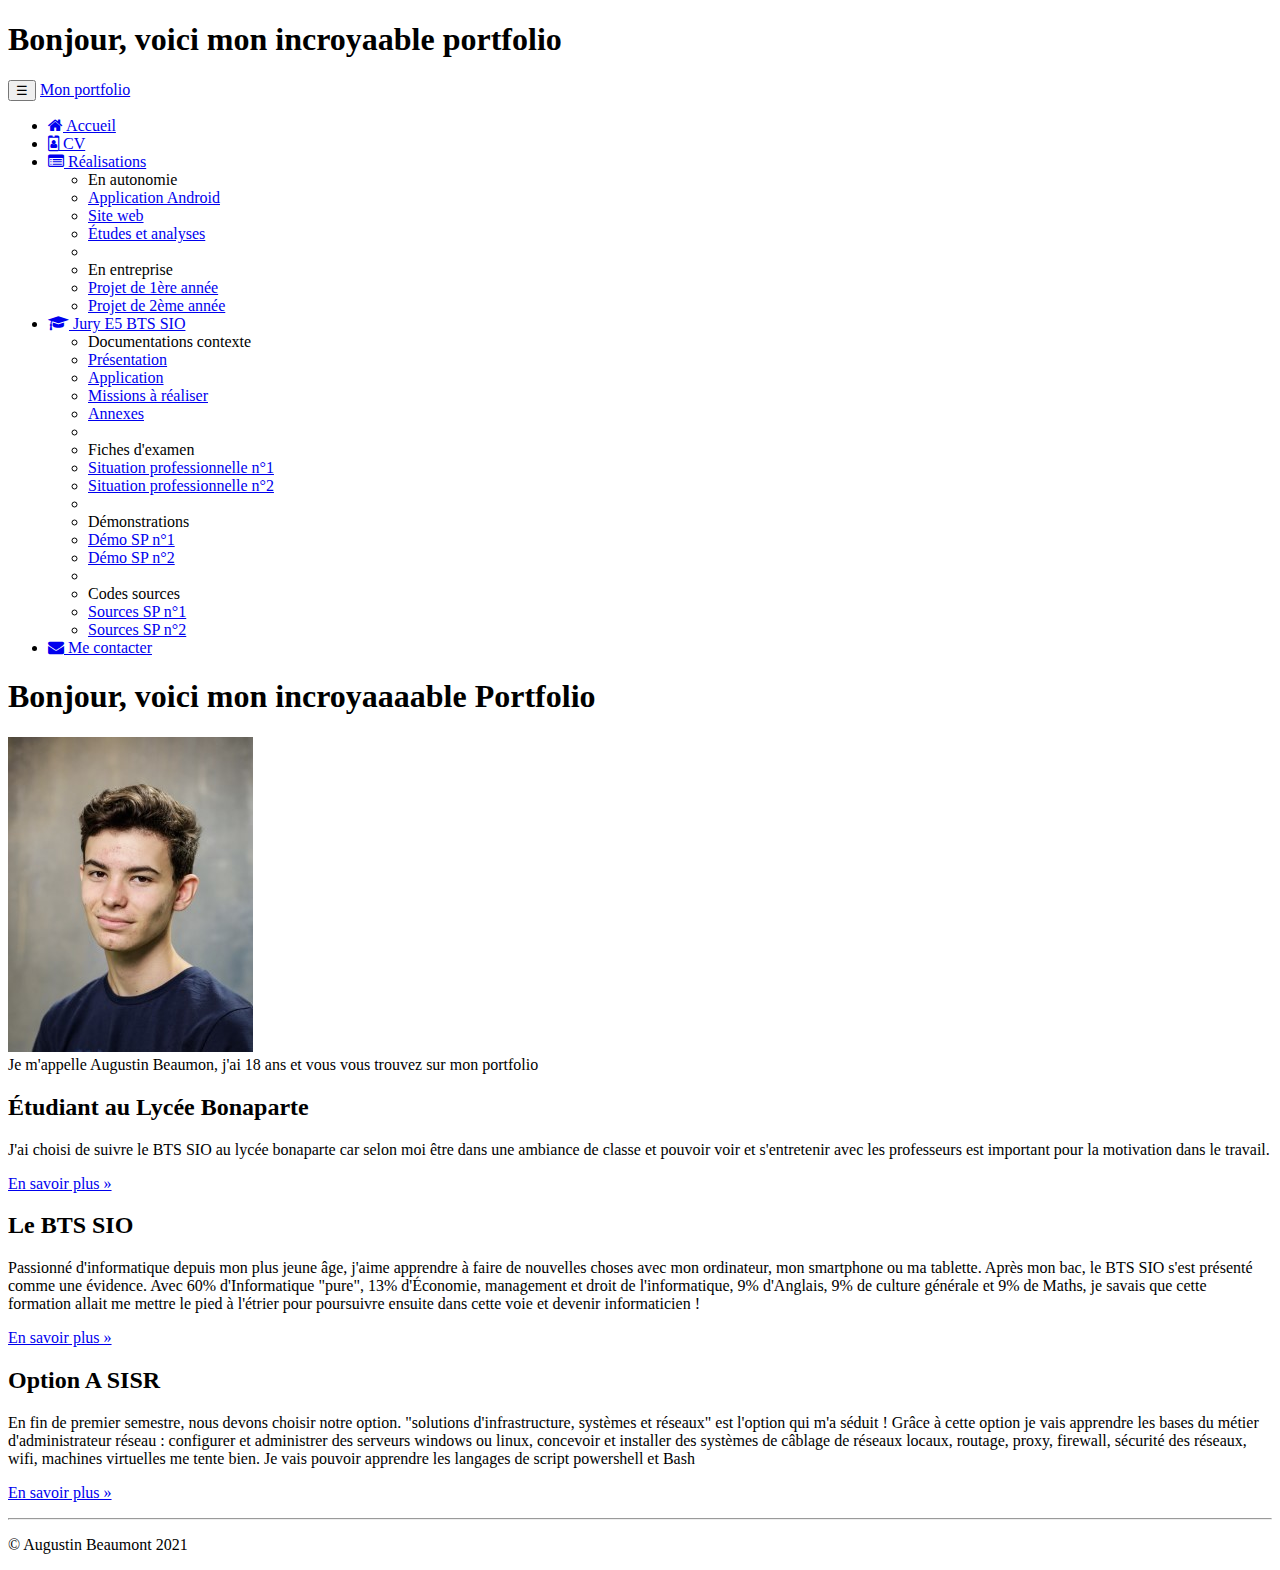
<file: index.html>
<!doctype html>
<html lang="fr">
    <head>
        <!-- Required meta tags -->
        <meta charset="utf-8">
        <meta name="viewport" content="width=device-width, initial-scale=1, shrink-to-fit=no">
        <meta name="description" content="Portfolio d'Augustin Beaumont-BTS SIO SISR">
        <meta name="author" content="Augustin Beaumont">
        <!-- Bootstrap CSS -->
        <link rel="stylesheet" href="https://cdn.jsdelivr.net/npm/bootstrap@4.6.1/dist/css/bootstrap.min.css" integrity="sha384-zCbKRCUGaJDkqS1kPbPd7TveP5iyJE0EjAuZQTgFLD2ylzuqKfdKlfG/eSrtxUkn" crossorigin="anonymous">
        <link rel="icon" href="favicon.ico">
        <link href="https://maxcdn.bootstrapcdn.com/font-awesome/4.7.0/css/font-awesome.min.css"  
              rel="stylesheet">
        <title>Portfolio d'Augustin Beaumont</title>
    </head>
    <body>
        <h1>Bonjour, voici mon incroyaable portfolio</h1>

        <nav class="navbar navbar-dark bg-dark fixed-top navbar-expand-md"> 
            <div class="container"> 
                <button type="button" class="navbar-toggler" data-toggle="collapse"  
                        data-target="#navbar" aria-controls="navbar"> 
                    <span class="sr-only">Navigation raccourcie</span>☰ 
                </button> 
                <a class="navbar-brand" href="#">Mon portfolio</a>
                <div id="navbar" class="navbar-collapse collapse"> 
                    <ul class="nav navbar-nav"> 
                        <li class="active nav-item"> 
                            <a href="index.html" class="nav-link"> 
                                <span class="fa fa-home"></span> Accueil 
                            </a> 
                        </li>
                        <li class="nav-item"> 
                            <a href="cv.html" class="nav-link"> 
                                <span class="fa fa-id-badge"></span> CV 
                            </a> 
                        </li>
                        <li class="dropdown nav-item"> 
                            <a href="#" class="dropdown-toggle nav-link"  
                               data-toggle="dropdown" role="button"> 
                                <span class="fa fa-list-alt"></span> Réalisations <span class="caret"></span> 
                            </a> 
                            <ul class="dropdown-menu" role="menu"> 
                                <li role="presentation" class="dropdown-header dropdown-item"> 
                                    En autonomie</li> 
                                <li role="presentation" class="dropdown-item"> 
                                    <a role="menuitem" href="#">Application Android</a> 
                                </li> 
                                <li role="presentation" class="dropdown-item"> 
                                    <a role="menuitem" href="#">Site web</a> 
                                </li> 
                                <li role="presentation" class="dropdown-item"> 
                                    <a role="menuitem" href="#">Études et analyses</a> 
                                </li> 
                                <li role="presentation" class="dropdown-divider"></li> 
                                <li role="presentation" class="dropdown-header dropdown-item"> 
                                    En entreprise</li> 
                                <li role="presentation" class="dropdown-item"> 
                                    <a role="menuitem" href="#">Projet de 1ère année</a> 
                                </li> 
                                <li role="presentation" class="dropdown-item"> 
                                    <a role="menuitem" href="#">Projet de 2ème année</a> 
                                </li> 
                            </ul> 
                        </li>
                        <li class="dropdown nav-item"> 
                            <a href="#" class="dropdown-toggle nav-link"  
                               data-toggle="dropdown" role="button"> 
                                <span class="fa fa-graduation-cap"></span> 
                                Jury E5 BTS SIO  
                                <span class="caret"></span> 
                            </a> 
                            <ul class="dropdown-menu" role="menu"> 
                                <li class="dropdown-header dropdown-item" role="presentation"> 
                                    Documentations contexte</li> 
                                <li role="presentation" class="dropdown-item"> 
                                    <a role="menuitem" href="#">Présentation</a></li> 
                                <li role="presentation" class="dropdown-item"> 
                                    <a role="menuitem" href="#">Application</a></li> 
                                <li role="presentation" class="dropdown-item"> 
                                    <a role="menuitem" href="#">Missions à réaliser</a></li> 
                                <li role="presentation" class="dropdown-item"> 
                                    <a role="menuitem" href="#">Annexes</a></li> 
                                <li role="presentation" class="dropdown-divider"></li> 
                                <li role="presentation" class="dropdown-header dropdown-item"> 
                                    Fiches d'examen</li> 
                                <li role="presentation" class="dropdown-item"> 
                                    <a role="menuitem" href="#">Situation professionnelle n°1</a></li> 
                                <li role="presentation" class="dropdown-item"> 
                                    <a role="menuitem" href="#">Situation professionnelle n°2</a></li> 
                                <li role="presentation" class="dropdown-divider"></li> 
                                <li role="presentation" class="dropdown-header dropdown-item"> 
                                    Démonstrations</li> 
                                <li role="presentation" class="dropdown-item"> 
                                    <a role="menuitem" href="#">Démo SP n°1</a></li> 
                                <li role="presentation" class="dropdown-item"> 
                                    <a role="menuitem" href="#">Démo SP n°2</a></li> 
                                <li role="presentation" class="dropdown-divider"></li> 
                                <li role="presentation" class="dropdown-header dropdown-item"> 
                                    Codes sources</li> 
                                <li role="presentation" class="dropdown-item"> 
                                    <a role="menuitem" href="#">Sources SP n°1</a></li> 
                                <li role="presentation" class="dropdown-item"> 
                                    <a role="menuitem" href="#">Sources SP n°2</a></li> 
                            </ul> 
                        </li>
                        <li class="nav-item"> 
                            <a href="#" class="nav-link"><span class="fa fa-envelope"></span> 
                                Me contacter 
                            </a> 
                        </li>
                    </ul> 
                </div> 
            </div> 
        </nav>
        <!-- Option 1: jQuery and Bootstrap Bundle (includes Popper) -->
        <script src="https://cdn.jsdelivr.net/npm/jquery@3.5.1/dist/jquery.slim.min.js" integrity="sha384-DfXdz2htPH0lsSSs5nCTpuj/zy4C+OGpamoFVy38MVBnE+IbbVYUew+OrCXaRkfj" crossorigin="anonymous"></script>
        <script src="https://cdn.jsdelivr.net/npm/bootstrap@4.6.1/dist/js/bootstrap.bundle.min.js" integrity="sha384-fQybjgWLrvvRgtW6bFlB7jaZrFsaBXjsOMm/tB9LTS58ONXgqbR9W8oWht/amnpF" crossorigin="anonymous"></script>
        <div class="jumbotron">
            <h1>Bonjour, voici mon incroyaaaable Portfolio</h1>
            <img src ='images/augustin.jpg' alt='image de profil'></div> 
        <a>Je m'appelle Augustin Beaumon, j'ai 18 ans et vous vous trouvez sur mon portfolio 
        
        
        
        
        
        
        
        
        <footer> 
            <div class="container"> 
                <div class="row"> 
                    <div class="col-lg-4"> 
                        <h2>Étudiant au Lycée Bonaparte</h2> 
                        <p>J'ai choisi de suivre le BTS SIO au lycée bonaparte car selon moi être dans une ambiance de classe et pouvoir voir et s'entretenir avec les professeurs est important pour la motivation dans le travail. 
                        </p> 
                        <p><a class="btn btn-secondary" href="http://www.cned.fr" target="_blank"  
                              role="button">En savoir plus »</a> 
                        </p> 
                    </div> 
                    <div class="col-lg-4"> 
                        <h2>Le BTS SIO</h2> 
                        <p>Passionné d'informatique depuis mon plus jeune âge, j'aime apprendre à faire  
                            de nouvelles choses avec mon ordinateur, mon smartphone ou ma tablette.
                            Après mon bac, le BTS SIO s'est présenté comme une évidence. Avec 60% d'Informatique "pure", 13%  
                            d'Économie, management et droit de l'informatique, 9% d'Anglais, 9% de culture  
                            générale et 9% de Maths, je savais que cette formation allait me mettre le  
                            pied à l'étrier pour poursuivre ensuite dans cette voie et devenir  
                            informaticien ! 
                        </p> 
                        <p><a class="btn btn-secondary" href="https://fr.wikipedia.org/wiki/Brevet_de_tec 
                              hnicien_supérieur_-_Services_informatiques_aux_organisations"  
                              target="_blank" role="button">En savoir plus »</a> 
                        </p> 
                    </div> 
                    <div class="col-lg-4"> 
                        <h2>Option A SISR</h2> 
                        <p>En fin de premier semestre, nous devons  choisir notre option. "solutions d'infrastructure, systèmes et réseaux" est l'option qui m'a séduit&nbsp;!  
                            Grâce à cette option je vais apprendre les bases du métier d'administrateur réseau : configurer et administrer des serveurs windows ou linux, concevoir et installer des systèmes de câblage de réseaux locaux, routage, proxy, firewall, sécurité des réseaux, wifi, machines virtuelles me tente bien.
                            Je vais pouvoir apprendre les langages de script powershell et Bash
                        </p>

                        <p><a class="btn btn-secondary" href="https://www.onisep.fr/Ressources/Univers-Fo 
                              rmation/Formations/Post-bac/bts-services-informatiques-aux-organisations-op 
                              tion-b-solutions-logicielles-et-applications-metiers" target="_blank"  
                              role="button">En savoir plus »</a>
                        </p> 
                    </div> 
                </div> 
                <hr> 
                <p class="text-center" id="copyright">© Augustin Beaumont 2021</p> 
            </div> 
        </footer>
    </body>
</html>
</file>
